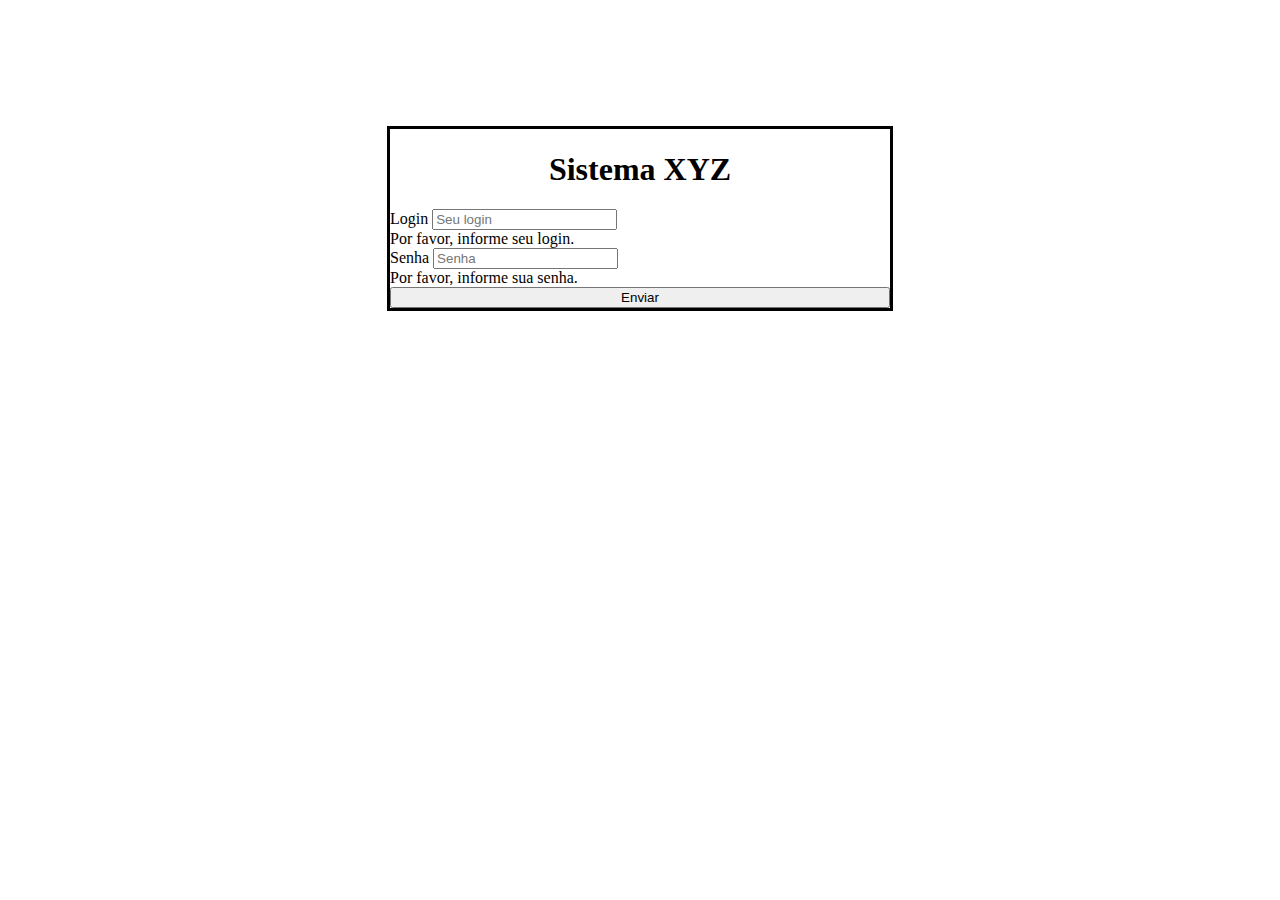
<file: templates/index.html>
<!DOCTYPE html>
<html lang="pt-br">

<head>
  <meta charset="UTF-8">
  <meta http-equiv="X-UA-Compatible" content="IE=edge">
  <meta name="viewport" content="width=device-width, initial-scale=1.0">
  <link rel="stylesheet" href="https://stackpath.bootstrapcdn.com/bootstrap/4.1.3/css/bootstrap.min.css"
    integrity="sha384-MCw98/SFnGE8fJT3GXwEOngsV7Zt27NXFoaoApmYm81iuXoPkFOJwJ8ERdknLPMO" crossorigin="anonymous">
  <link rel="stylesheet" href="/static/estilos.css">
  <title>Sistema XYZ</title>
</head>
<body>
  <div class="p-3 body">
    <h1 style="text-align: center;">Sistema XYZ</h1>
    <form method="POST" action="/login" class="needs-validation" novalidate>
      <div class="form-group">
        <label for="inputLogin">Login</label>
        <input name="login" type="text" required class="form-control" id="inputLogin" aria-describedby="emailHelp" placeholder="Seu login">
        <div class="invalid-feedback">
          Por favor, informe seu login.
        </div>
      </div>
      <div class="form-group">
        <label for="inputSenha">Senha</label>
        <input name="senha" type="password" required class="form-control" id="inputSenha" placeholder="Senha">
        <div class="invalid-feedback">
          Por favor, informe sua senha.
        </div>
      </div>
      <button style="width: 100%;" type="submit" class="btn btn-primary">Enviar</button>
    </form>
    <script>
      // Exemplo de JavaScript inicial para desativar envios de formulário, se houver campos inválidos.
      (function() {
        'use strict';
        window.addEventListener('load', function() {
          // Pega todos os formulários que nós queremos aplicar estilos de validação Bootstrap personalizados.
          var forms = document.getElementsByClassName('needs-validation');
          // Faz um loop neles e evita o envio
          var validation = Array.prototype.filter.call(forms, function(form) {
            form.addEventListener('submit', function(event) {
              if (form.checkValidity() === false) {
                event.preventDefault();
                event.stopPropagation();
              }
              form.classList.add('was-validated');
            }, false);
          });
        }, false);
      })();
      </script>
  </div>

</body>

</html>
</file>
<file: static/estilos.css>
.body {
    margin: 10% auto; 
    width: 500px; 
    border: 3px solid black;
}
</file>
